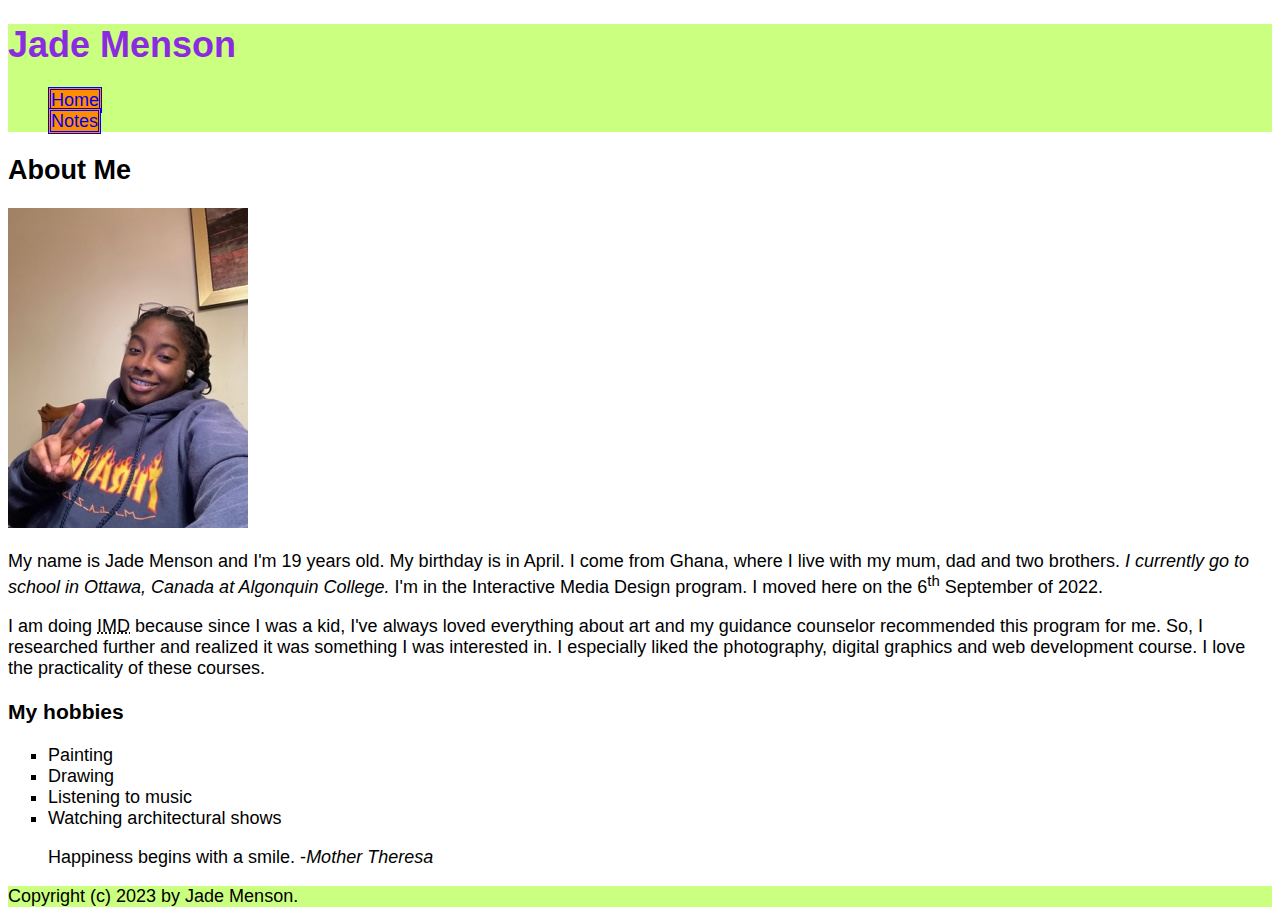
<file: html-assignment/index.html>
<!DOCTYPE html>
<html lang="en">
<head>
    <meta charset="UTF-8">
    <meta http-equiv="X-UA-Compatible" content="IE=edge">
    <meta name="viewport" content="width=device-width, initial-scale=1.0">
    <title>HTML Assignment</title>
    <link href="css/main.css" rel="stylesheet">
</head>
<body>
    <header>
        <div class="site-title">
        <h1>Jade Menson</h1>
        <nav>
            <ul>
                <li><a href="index.html">Home</a> </li>
                <li><a href="notes.html">Notes</a> </li>
            </ul>
        </nav>
    </header>
 <main>
    <article>
        <h2>About Me</h2>
        <section id="my image">
        <img src="images/IMG_8122.jpg" alt="me">
    <p>My name is Jade Menson and I'm 19 years old. My birthday is in April. I come from Ghana, where I live with my mum, dad and two brothers. <em>I currently go to school in Ottawa, Canada at Algonquin College.</em> I'm in the Interactive Media Design program. I moved here on the 6<sup>th</sup> September of 2022.</p>
    <p>I am doing <abbr title="Interactive Media Design">IMD</abbr> because since I was a kid, I've always loved everything about art and my guidance counselor recommended this program for me. So, I researched further and realized it was something I was interested in. I especially liked the photography, digital graphics and web development course. I love the practicality of these courses.</p>
    <h3>My hobbies</h3>
    <ul>
        <li>Painting </li>
        <li>Drawing</li>
        <li>Listening to music</li>
        <li>Watching architectural shows</li>
    </ul>
    <blockquote>Happiness begins with a smile. -<cite>Mother Theresa</cite></blockquote>
    </article>
 </main> 
 <footer>Copyright (c) 2023 by Jade Menson.</footer>  
</body>
</html>
</file>
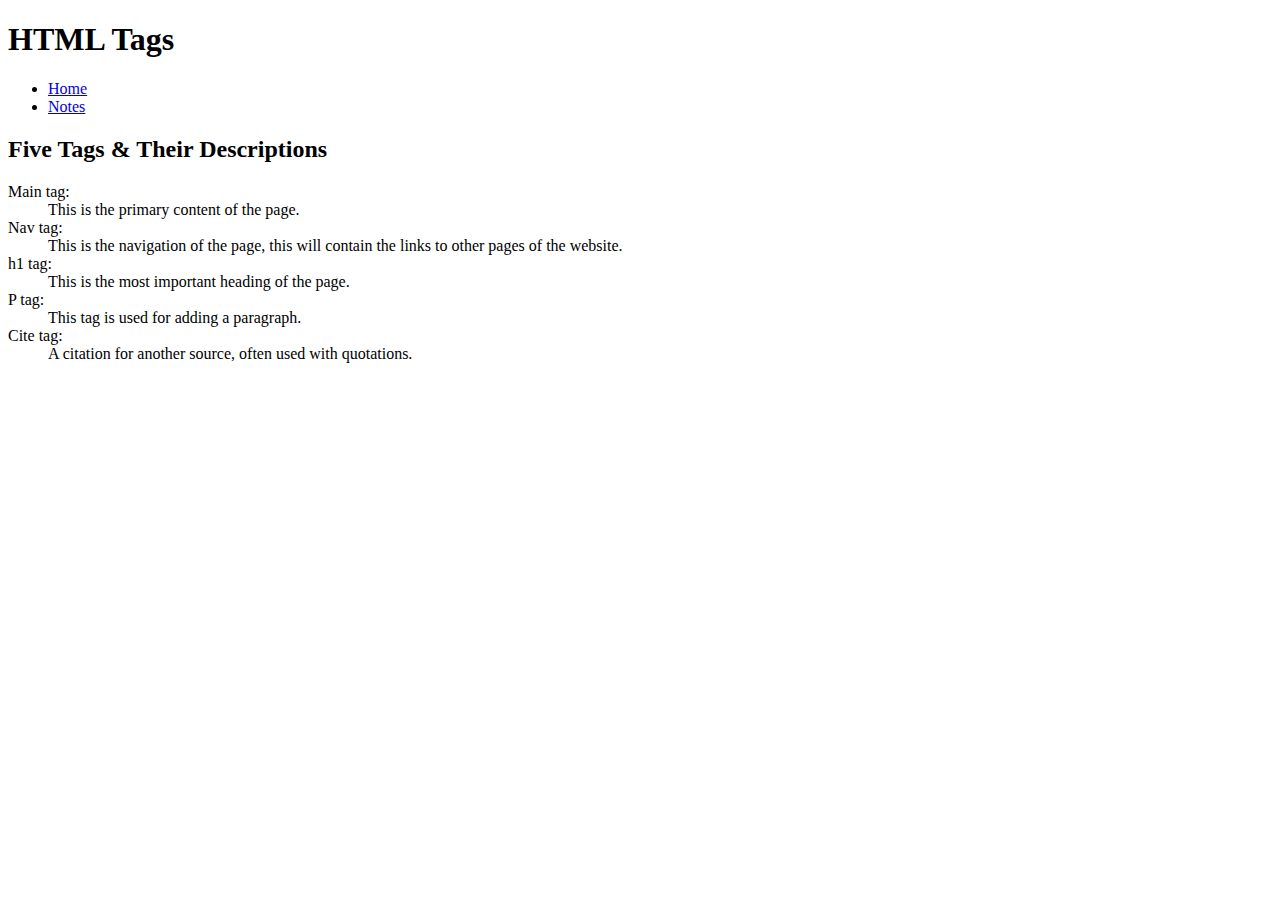
<file: html-assignment/notes.html>
<!DOCTYPE html>
<html lang="en">
<head>
    <meta charset="UTF-8">
    <meta http-equiv="X-UA-Compatible" content="IE=edge">
    <meta name="viewport" content="width=device-width, initial-scale=1.0">
    <title>Notes</title>
</head>
<body>
    <header>
        <h1>HTML Tags</h1>
        <nav>
            <ul>
                <li><a href="index.html">Home</a> </li>
                <li><a href="notes.html">Notes</a> </li>
            </ul>
        </nav>
    </header>
    <section>
        <h2>Five Tags & Their Descriptions</h2>
        <dl>
          <dt>Main tag:</dt>  
          <dd>This is the primary content of the page.</dd>

          <dt>Nav tag:</dt>
          <dd>This is the navigation of the page, this will contain the links to other pages of the website.</dd>

          <dt>h1 tag:</dt>
          <dd>This is the most important heading of the page.</dd>

          <dt>P tag:</dt>
          <dd>This tag is used for adding a paragraph.</dd>

          <dt>Cite tag:</dt>
          <dd>A citation for another source, often used with quotations.</dd>


        </dl>
    </section>
</body>
</html>
</file>
<file: html-assignment/css/main.css>
body {
    font-family:Impact, Haettenschweiler, 'Arial Narrow Bold', sans-serif;
    font-size: 18px;
}

header, footer {
   background-color: rgb(202, 255, 127); 
}

.site-title {
    color: blueviolet;
}

#my image {
    box-shadow: 0px 0px, 2px blur 1px black;
}

article ul {
    list-style: square;
}

nav ul {
    list-style: none;
}

a:link {
    text-decoration: none;
    background-color: darkorange;
    border-style: double;
}

a:hover {
    background-color: crimson;
}
</file>
